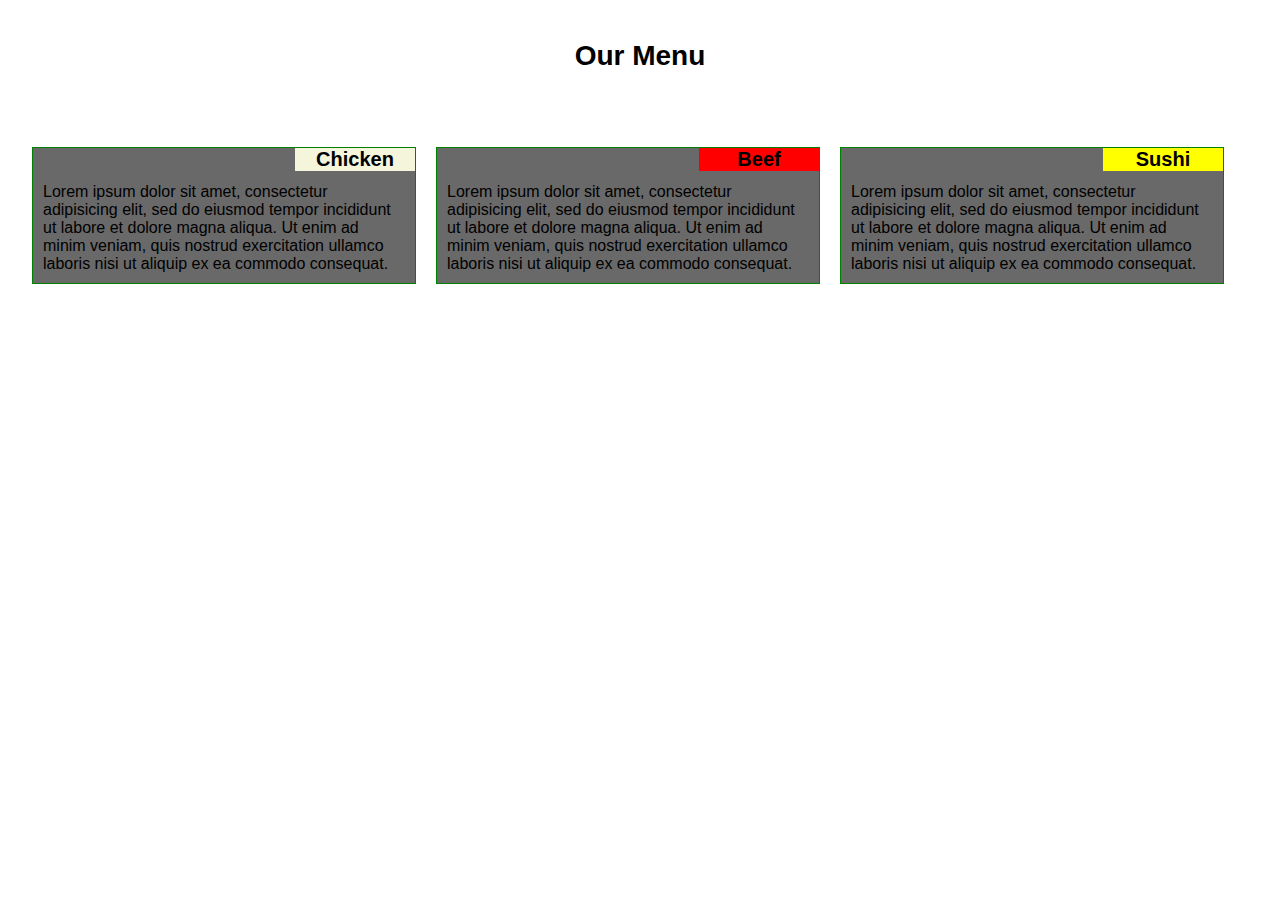
<file: module_2_solution/index.html>
<!doctype html>
<html>
<head>
		<meta charset="utf-8">
		<meta name="viewport" content="width=device-width, initial-scale=1">
     <title>module2_answer</title>
           
	<link rel="stylesheet" href="css/style.css">
	</head>
	<body>
	<h1>Our Menu</h1>
	<div class="div1 col-lg-4 col-md-6 col-sm-12">
			<h2 class="chicken">Chicken</h2>
			<p>Lorem ipsum dolor sit amet, consectetur adipisicing elit, sed do eiusmod
			tempor incididunt ut labore et dolore magna aliqua. Ut enim ad minim veniam,
			quis nostrud exercitation ullamco laboris nisi ut aliquip ex ea commodo
			consequat. </p>
		</div>
		<div class="div2 col-lg-4 col-md-6 col-sm-12">
			<h2 class="beef">Beef</h2>
			<p>Lorem ipsum dolor sit amet, consectetur adipisicing elit, sed do eiusmod
			tempor incididunt ut labore et dolore magna aliqua. Ut enim ad minim veniam,
			quis nostrud exercitation ullamco laboris nisi ut aliquip ex ea commodo
			consequat. </p>
		</div>
		<div class="div3 col-lg-4 col-md-12 col-sm-12">		
			<h2 class="sushi">Sushi</h2>
			<p>Lorem ipsum dolor sit amet, consectetur adipisicing elit, sed do eiusmod
			tempor incididunt ut labore et dolore magna aliqua. Ut enim ad minim veniam,
			quis nostrud exercitation ullamco laboris nisi ut aliquip ex ea commodo
			consequat. </p>
		</div>
	</body>
</html>
</file>
<file: module_2_solution/css/style.css>
* {
  box-sizing: border-box;
  margin: 0;
  padding: 0;
}
body {
  font-family: sans-serif;
  font-size: 1em%;
  width: 100%;
  margin-left: 5%;
  margin-right: 5%;
  margin: auto;
}
h1 {
  font-size: 1.75em;
  text-align: center;
  margin-bottom: 40px;
  margin-top: 40px;
}
div {
  
  position: relative;
  padding-top: 40px;
  background-color: dimgrey;
  margin: auto;
  font-size: 1em;

}
.div1 {
  margin-left: 2em;
  margin-right: 20px;
  margin-top: 35px;
  padding: 10px;
  padding-top: 35px;
  font-size: 1em;
}
.div2 {
  margin-right: 20px;
  margin-top: 35px;
  padding: 10px;
  padding-top: 35px;
  font-size: 1em;
}
.div3 {
  margin-right: 0px;
  margin-top: 35px;
  padding: 10px;
  padding-top: 35px;
  font-size: 1em;
}
.chicken{
  background-color: beige;
}
.beef{background-color: red;
}
.sushi{
  background-color: yellow;
}
.chicken,.beef,.sushi {
  font-size: 1.25em;
  margin-bottom: 5px;
  text-align: center;
  width: 120px;
  position: absolute;
  top: 0;
  right: 0;
  float: none;
}

@media (min-width: 992px) {
  .col-lg-1, .col-lg-2, .col-lg-3, .col-lg-4, .col-lg-5, .col-lg-6, .col-lg-7, .col-lg-8, .col-lg-9, .col-lg-10, .col-lg-11, .col-lg-12 {
    float: left;
    border: 1px solid green;
  }
  .col-lg-1 {
    width: 8.33%;
  }
  .col-lg-2 {
    width: 16.66%;
  }
  .col-lg-3 {
    width: 25%;
  }
  .col-lg-4 {
    width: 30%;
  }
  .col-lg-5 {
    width: 41.66%;
  }
  .col-lg-6 {
    width: 50%;
  }
  .col-lg-7 {
    width: 58.33%;
  }
  .col-lg-8 {
    width: 66.66%;
  }
  .col-lg-9 {
    width: 74.99%;
  }
  .col-lg-10 {
    width: 83.33%;
  }
  .col-lg-11 {
    width: 91.66%;
  }
  .col-lg-12 {
    width: 100%;
  }
}

/********** Medium devices only **********/
@media (min-width: 768px) and (max-width: 991px) {
  .col-md-1, .col-md-2, .col-md-3, .col-md-4, .col-md-5, .col-md-6, .col-md-7, .col-md-8, .col-md-9, .col-md-10, .col-md-11, .col-md-12 {
    float: left;
    border: 1px solid green;
  }
  .col-md-1 {
    width: 8.33%;
  }
  .col-md-2 {
    width: 16.66%;
  }
  .col-md-3 {
    width: 25%;
  }
  .col-md-4 {
    width: 33.33%;
  }
  .col-md-5 {
    width: 41.66%;
  }
  .col-md-6 {
    width: 40%;
    margin-left: 1em;
  }
  .col-md-7 {
    width: 58.33%;
  }
  .col-md-8 {
    width: 66.66%;
  }
  .col-md-9 {
    width: 74.99%;
  }
  .col-md-10 {
    width: 83.33%;
  }
  .col-md-11 {
    width: 91.66%;
  }
  .col-md-12 {
    width: 84%;
    margin-top: 30px;
    margin-left: 1em;
  }
}
@media  (max-width: 767px) {
  .col-md-1, .col-md-2, .col-md-3, .col-md-4, .col-md-5, .col-md-6, .col-md-7, .col-md-8, .col-md-9, .col-md-10, .col-md-11, .col-md-12 {
    float: left;
    border: 1px solid green;
  }
  .col-sm-1 {
    width: 8.33%;
  }
  .col-sm-2 {
    width: 16.66%;
  }
  .col-sm-3 {
    width: 25%;
  }
  .col-sm-4 {
    width: 33.33%;
  }
  .col-sm-5 {
    width: 41.66%;
  }
  .col-sm-6 {
    width: 50%;
  }
  .col-sm-7 {
    width: 58.33%;
  }
  .col-sm-8 {
    width: 66.66%;
  }
  .col-sm-9 {
    width: 74.99%;
  }
  .col-sm-10 {
    width: 83.33%;
  }
  .col-sm-11 {
    width: 91.66%;
  }
  .col-sm-12 {
    width: 94%;
    margin-left: 1em;
  }
}
</file>
